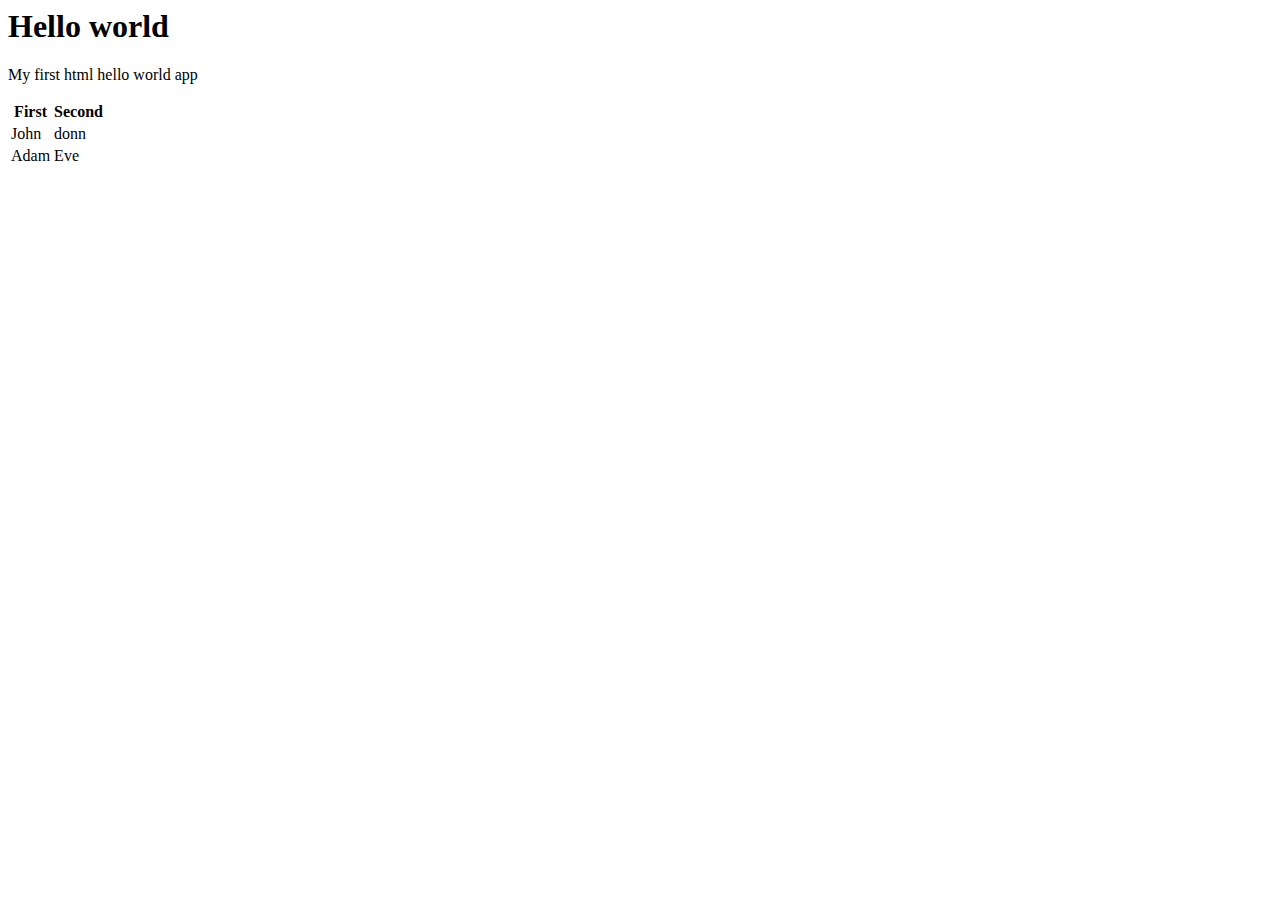
<file: index.html>
<html>
    <head>
        <title>html session</title>
    </head>
    <body>
        <h1>Hello world</h1>
        <p>My first html hello world app</p>
        <table>
            <tr>
                <th>First</th>
                <th>Second</th>
            </tr>
            <tr>
                <td>John</td>
                <td> donn<td>

            </tr>
            <tr>
                    <td>Adam</td>
                    <td> Eve<td>
    
                </tr>
        </table>
    </body>
</html>
</file>
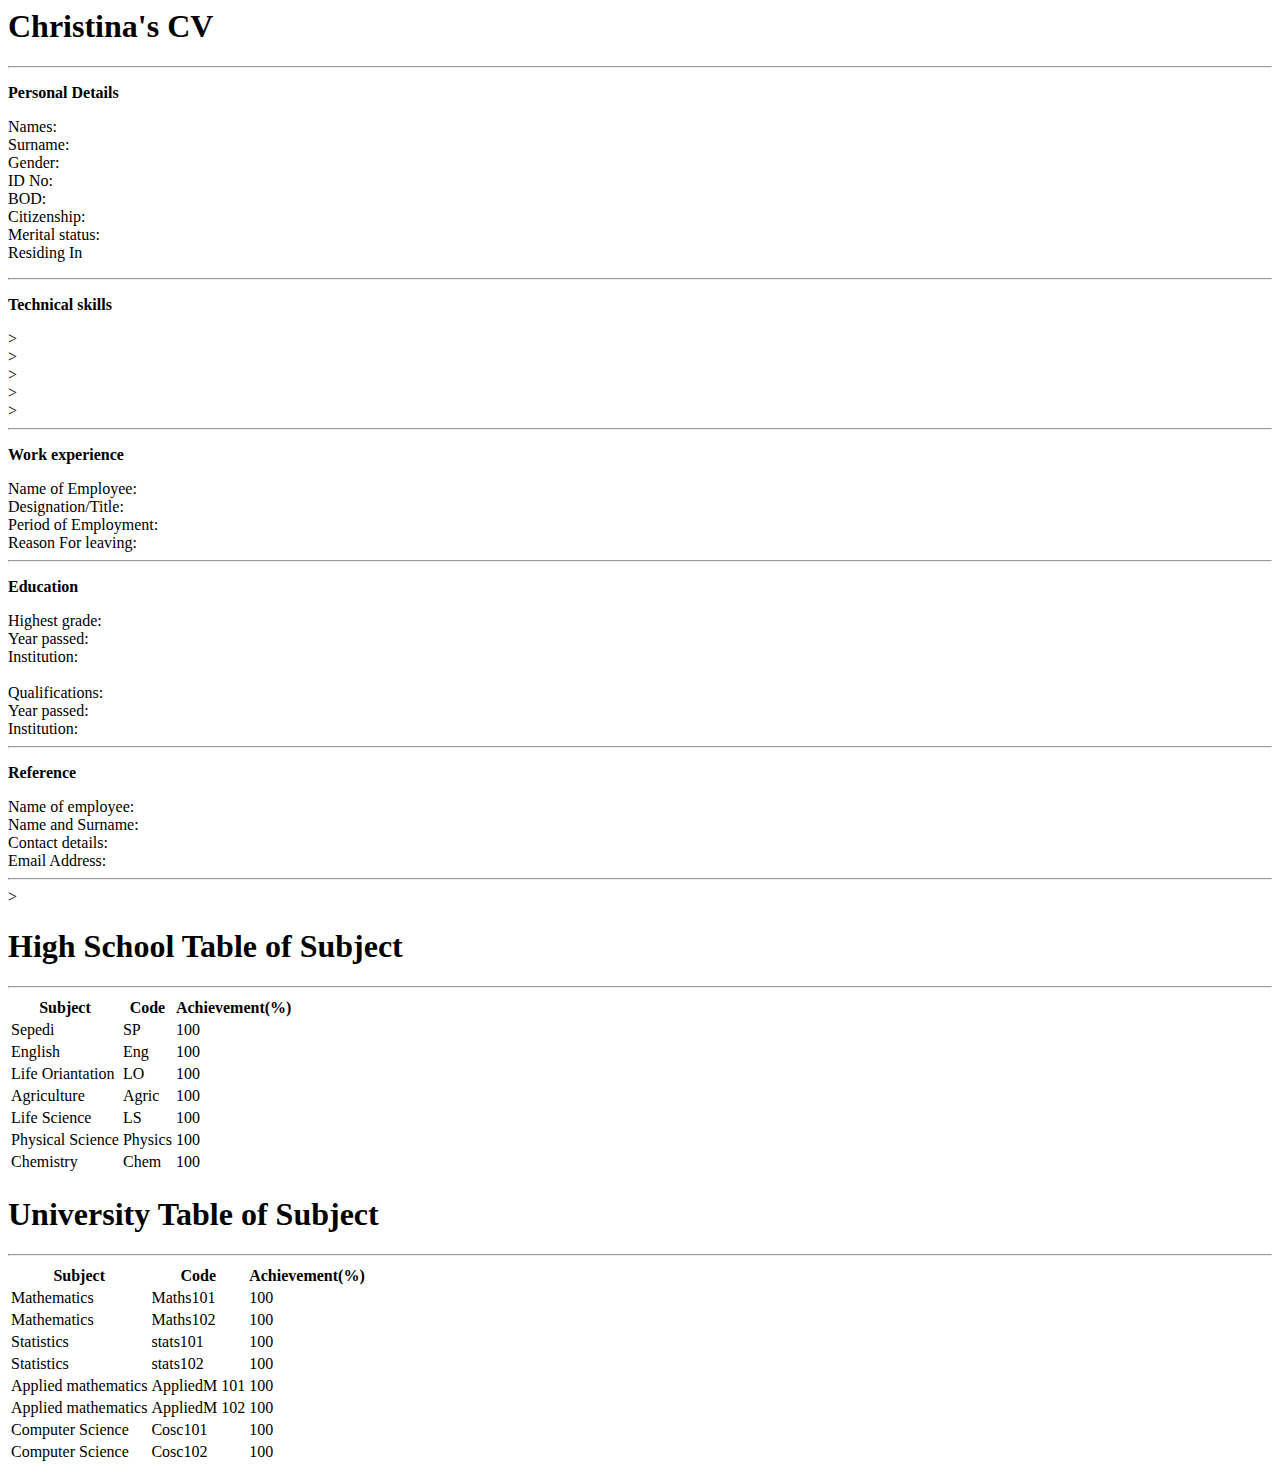
<file: cv and tables.html>
<html>
    <title>CV</title>
<head>
    <body>
        <h1>Christina's CV</h1>
        <hr/>
        <p><b>Personal Details</b></p>
        <p>Names: <br/>Surname:<br/>Gender:
           <br/>ID No:<br/>BOD: <br/>Citizenship:
          <br/>Merital status:<br/>Residing In</p>
        <hr/>
        <p><b>Technical skills</b></p>
        ><br/>><br/>><br/>><br/>>
        <hr/>
        <p><b>Work experience</b></p>
        Name of Employee:<br/>Designation/Title:
        <br/>Period of Employment:<br/>Reason For leaving:
        <hr/>
        <p><b>Education</b></p>
        Highest grade:<br/>Year passed:<br/>Institution:<br/>
        <br/>Qualifications:<br/>Year passed:<br/>Institution:
        <hr/>
        <p><b>Reference</b></p>
        Name of employee:<br/>Name and Surname:<br/>Contact details:<br/>Email Address:
        <hr/>



  
>
        <h1>High School Table of Subject</h1>
        <hr/>
        <Table>

        <tr>
            <th><b>Subject</b></th>
            <th><b>Code</b></th>
            <th><b>Achievement(%)</b></th>
         </tr>

        <tr>
            <td>Sepedi</td>
            <td>SP</td>
            <td>100</td>
        </tr>
        <tr>
                <td>English</td>
                <td>Eng</td>
                <td>100</td>
        </tr>
        <tr>
                <td>Life Oriantation</td>
                <td>LO</td>
                <td>100</td>
        </tr>
        <tr>
                <td>Agriculture</td>
                <td>Agric</td>
                <td>100</td>
        </tr>
        <tr>
                <td>Life Science</td>
                <td>LS</td>
                <td>100</td>
        </tr>
        <tr>
                <td>Physical Science</td>
                <td>Physics</td>
                <td>100</td>
        </tr>
        <tr>
                <td>Chemistry</td>
                <td>Chem</td>
                <td>100</td>
        </tr>
        </Table>



            <h1>University Table of Subject</h1>
            <hr/>
            <Table>
    
            <tr>
                <th><b>Subject</b></th>
                <th><b>Code</b></th>
                <th><b>Achievement(%)</b></th>
             </tr>
    
            <tr>
                <td>Mathematics</td>
                <td>Maths101</td>
                <td>100</td>
            </tr>
            <tr>
                    <td>Mathematics</td>
                    <td>Maths102</td>
                    <td>100</td>
                </tr>
                <tr>
                        <td>Statistics</td>
                        <td>stats101</td>
                        <td>100</td>
                    </tr>
                    <tr>
                            <td>Statistics</td>
                            <td>stats102</td>
                            <td>100</td>
                        </tr>
                        <tr>
                                <td>Applied mathematics</td>
                                <td>AppliedM 101</td>
                                <td>100</td>
                            </tr> 
                            <tr>
                                    <td>Applied mathematics</td>
                                    <td>AppliedM 102</td>
                                    <td>100</td>
                                </tr> 
                                <tr>
                                        <td>Computer Science</td>
                                        <td>Cosc101</td>
                                        <td>100</td>
                                    </tr>  
                                    <tr>
                                            <td>Computer Science</td>
                                            <td>Cosc102</td>
                                            <td>100</td>
                                        </tr>   
        </table >
    </body>
</html>
</file>
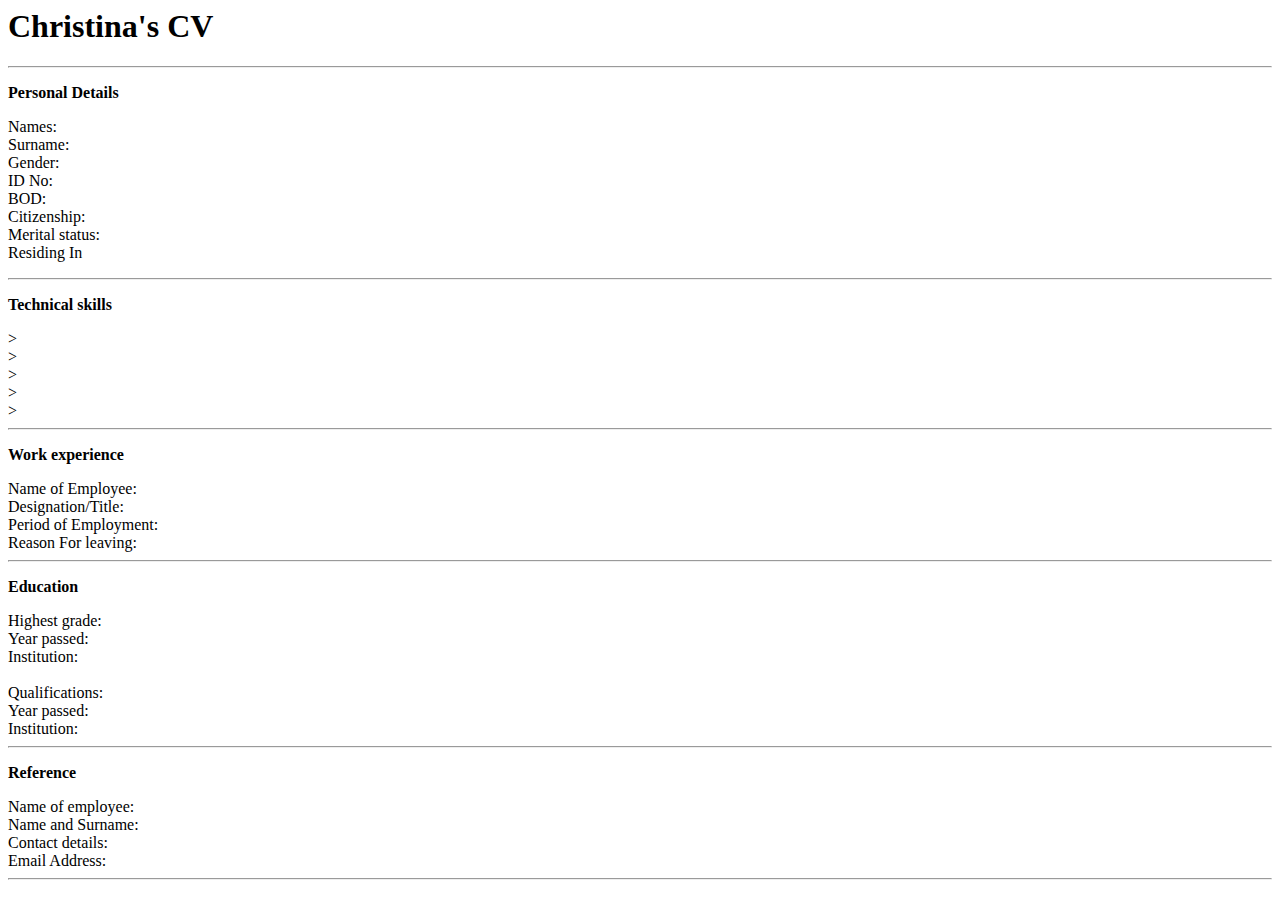
<file: Cv.html>
<html>
    <title>CV</title>
<head>
    <body>
        <h1>Christina's CV</h1>
        <hr/>
        <p><b>Personal Details</b></p>
        <p>Names: <br/>Surname:<br/>Gender:
           <br/>ID No:<br/>BOD: <br/>Citizenship:
          <br/>Merital status:<br/>Residing In</p>
        <hr/>
        <p><b>Technical skills</b></p>
        ><br/>><br/>><br/>><br/>>
        <hr/>
        <p><b>Work experience</b></p>
        Name of Employee:<br/>Designation/Title:
        <br/>Period of Employment:<br/>Reason For leaving:
        <hr/>
        <p><b>Education</b></p>
        Highest grade:<br/>Year passed:<br/>Institution:<br/>
        <br/>Qualifications:<br/>Year passed:<br/>Institution:
        <hr/>
        <p><b>Reference</b></p>
        Name of employee:<br/>Name and Surname:<br/>Contact details:<br/>Email Address:
        <hr/>


    </body>
    </head>

</html>
</file>
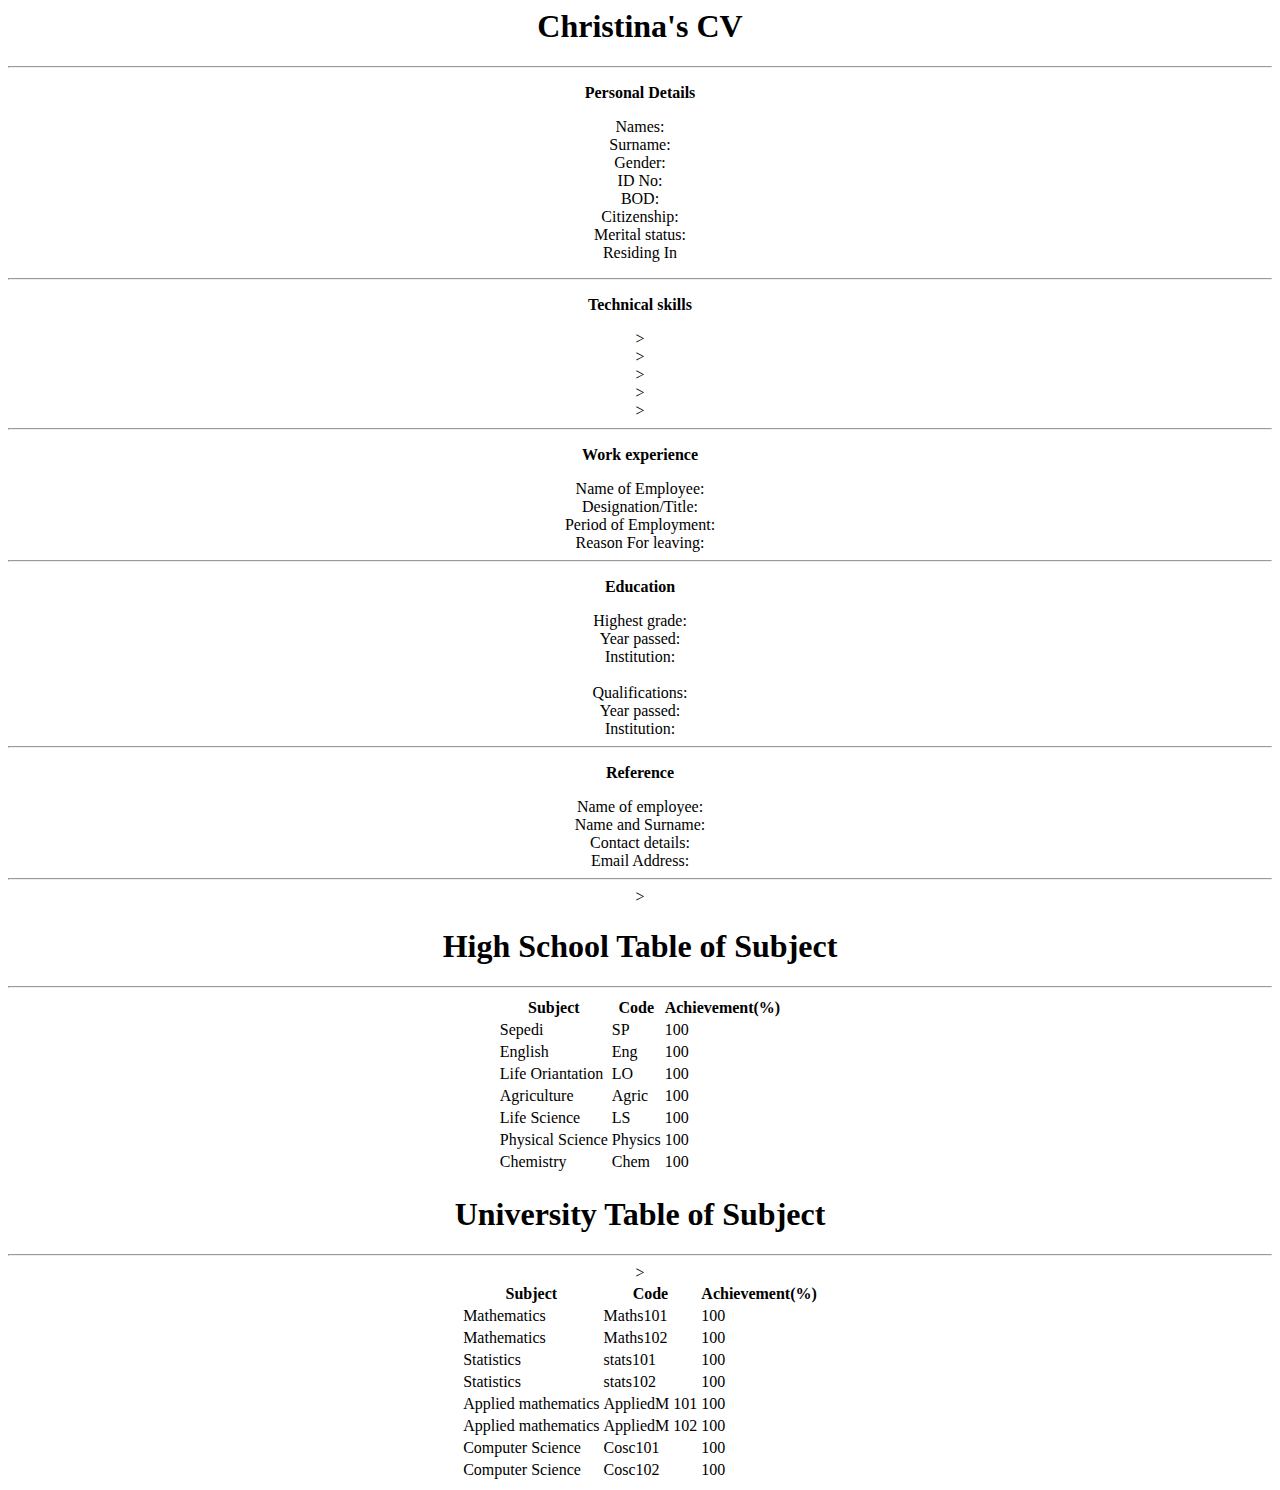
<file: style ht.html>
<html>
    <title>CV</title>
<head>
    <body style="text-align: center" >
        <h1>Christina's CV</h1>
        <hr/>
        <p style="text-align: center"><b>Personal Details</b></p>
        <p>Names: <br/>Surname:<br/>Gender:
           <br/>ID No:<br/>BOD: <br/>Citizenship:
          <br/>Merital status:<br/>Residing In</p>
        <hr/>
        <p><b>Technical skills</b></p>
        ><br/>><br/>><br/>><br/>>
        <hr/>
        <p><b>Work experience</b></p>
        Name of Employee:<br/>Designation/Title:
        <br/>Period of Employment:<br/>Reason For leaving:
        <hr/>
        <p><b>Education</b></p>
        Highest grade:<br/>Year passed:<br/>Institution:<br/>
        <br/>Qualifications:<br/>Year passed:<br/>Institution:
        <hr/>
        <p><b>Reference</b></p>
        Name of employee:<br/>Name and Surname:<br/>Contact details:<br/>Email Address:
        <hr/>



  
>
        <h1>High School Table of Subject</h1>
        <hr/>
        <center>
        <Table>

        <tr>
            <th><b>Subject</b></th>
            <th><b>Code</b></th>
            <th><b>Achievement(%)</b></th>
         </tr>

        <tr>
            <td>Sepedi</td>
            <td>SP</td>
            <td>100</td>
        </tr>
        <tr>
                <td>English</td>
                <td>Eng</td>
                <td>100</td>
        </tr>
        <tr>
                <td>Life Oriantation</td>
                <td>LO</td>
                <td>100</td>
        </tr>
        <tr>
                <td>Agriculture</td>
                <td>Agric</td>
                <td>100</td>
        </tr>
        <tr>
                <td>Life Science</td>
                <td>LS</td>
                <td>100</td>
        </tr>
        <tr>
                <td>Physical Science</td>
                <td>Physics</td>
                <td>100</td>
        </tr>
        <tr>
                <td>Chemistry</td>
                <td>Chem</td>
                <td>100</td>
        </tr>
        </Table>



            <h1>University Table of Subject</h1>
            <hr/>
            <Table>
    
            <tr>
                <th><b>Subject</b></th>
                <th><b>Code</b></th>
                <th><b>Achievement(%)</b></th>
             </tr>
    
            <tr>
                <td>Mathematics</td>
                <td>Maths101</td>
                <td>100</td>
            </tr>
            <tr>
                    <td>Mathematics</td>
                    <td>Maths102</td>
                    <td>100</td>
                </tr>
                <tr>
                        <td>Statistics</td>
                        <td>stats101</td>
                        <td>100</td>
                    </tr>
                    <tr>
                            <td>Statistics</td>
                            <td>stats102</td>
                            <td>100</td>
                        </tr>
                        <tr>
                                <td>Applied mathematics</td>
                                <td>AppliedM 101</td>
                                <td>100</td>
                            </tr> 
                            <tr>
                                    <td>Applied mathematics</td>
                                    <td>AppliedM 102</td>
                                    <td>100</td>
                                </tr> 
                                <tr>
                                        <td>Computer Science</td>
                                        <td>Cosc101</td>
                                        <td>100</td>
                                    </tr>  
                                    <tr>
                                            <td>Computer Science</td>
                                            <td>Cosc102</td>
                                            <td>100</td>
                                        </tr>   
        </center>></table >
    </body>
</html>
</file>
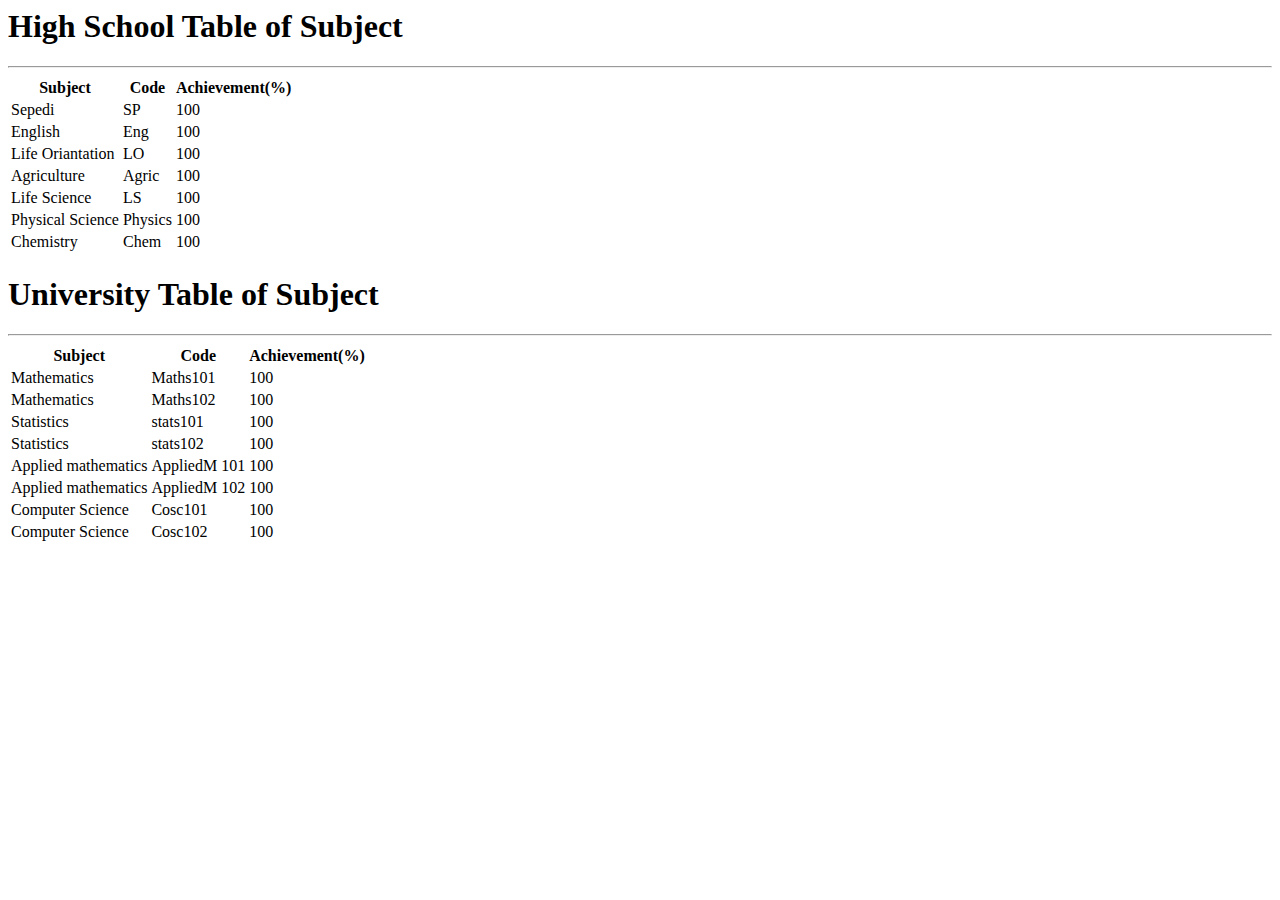
<file: Tables.html>
<html>
    <head>
        <title>
            Tables
        </title>
    </head>
    <body>
        <h1>High School Table of Subject</h1>
        <hr/>
        <Table>

        <tr>
            <th><b>Subject</b></th>
            <th><b>Code</b></th>
            <th><b>Achievement(%)</b></th>
         </tr>

        <tr>
            <td>Sepedi</td>
            <td>SP</td>
            <td>100</td>
        </tr>
        <tr>
                <td>English</td>
                <td>Eng</td>
                <td>100</td>
        </tr>
        <tr>
                <td>Life Oriantation</td>
                <td>LO</td>
                <td>100</td>
        </tr>
        <tr>
                <td>Agriculture</td>
                <td>Agric</td>
                <td>100</td>
        </tr>
        <tr>
                <td>Life Science</td>
                <td>LS</td>
                <td>100</td>
        </tr>
        <tr>
                <td>Physical Science</td>
                <td>Physics</td>
                <td>100</td>
        </tr>
        <tr>
                <td>Chemistry</td>
                <td>Chem</td>
                <td>100</td>
        </tr>
        </Table>
    </body>

    <body>
            <h1>University Table of Subject</h1>
            <hr/>
            <Table>
    
            <tr>
                <th><b>Subject</b></th>
                <th><b>Code</b></th>
                <th><b>Achievement(%)</b></th>
             </tr>
    
            <tr>
                <td>Mathematics</td>
                <td>Maths101</td>
                <td>100</td>
            </tr>
            <tr>
                    <td>Mathematics</td>
                    <td>Maths102</td>
                    <td>100</td>
                </tr>
                <tr>
                        <td>Statistics</td>
                        <td>stats101</td>
                        <td>100</td>
                    </tr>
                    <tr>
                            <td>Statistics</td>
                            <td>stats102</td>
                            <td>100</td>
                        </tr>
                        <tr>
                                <td>Applied mathematics</td>
                                <td>AppliedM 101</td>
                                <td>100</td>
                            </tr> 
                            <tr>
                                    <td>Applied mathematics</td>
                                    <td>AppliedM 102</td>
                                    <td>100</td>
                                </tr> 
                                <tr>
                                        <td>Computer Science</td>
                                        <td>Cosc101</td>
                                        <td>100</td>
                                    </tr>  
                                    <tr>
                                            <td>Computer Science</td>
                                            <td>Cosc102</td>
                                            <td>100</td>
                                        </tr>   
        </table >
    </body>
</html>
</file>
